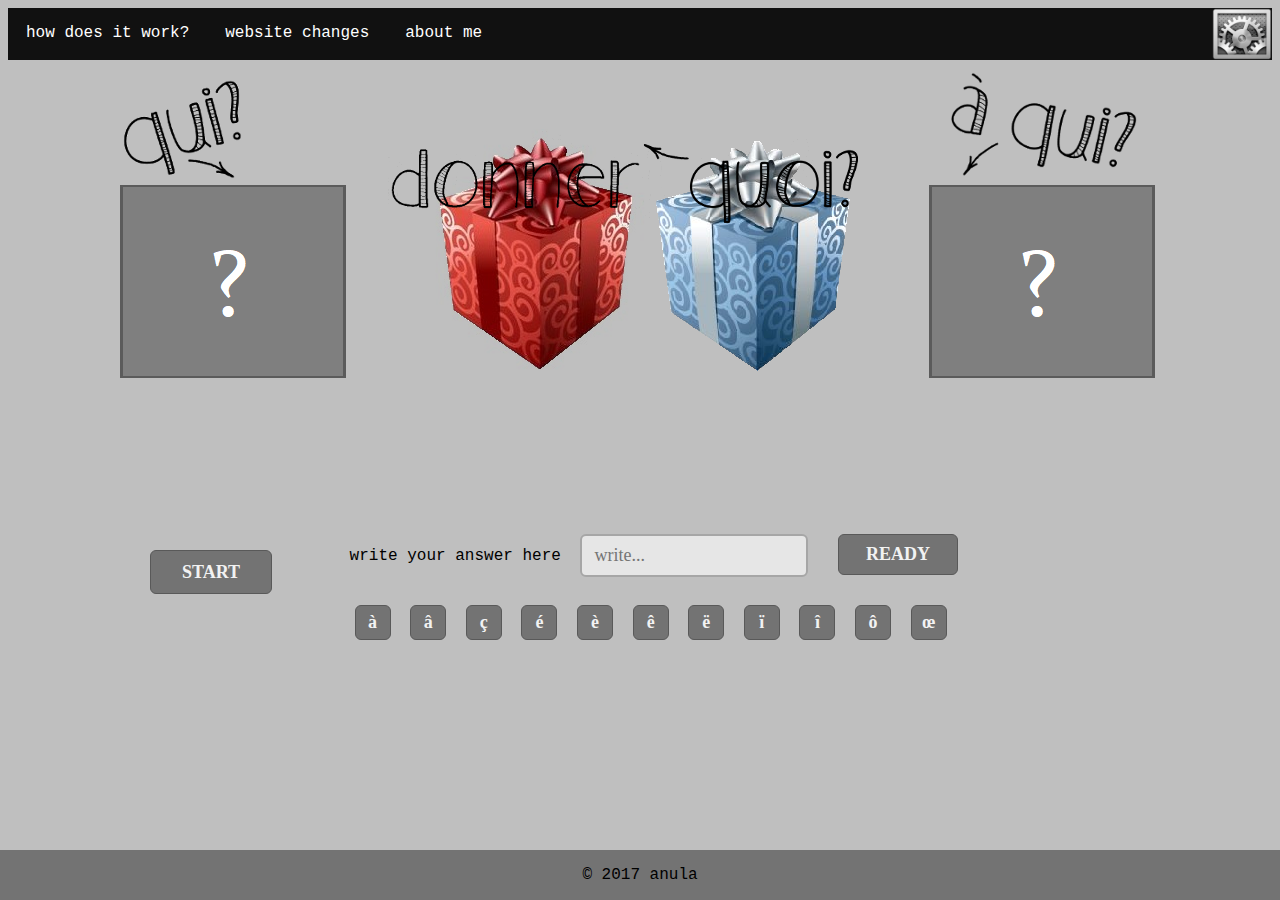
<file: double_pronom_project/index.html>
<!-- sprawdzić czy są dobrze porobione ścieżki dostępu ./ vs null w tym samym katalogu -->
<!-- 
1. dodać ukrytego linka, żeby można się było kontaktować,
2. może zmienić nazwę strony + practice, 
3. czy dobrze jest pronom?
4. zmniejszyć wielkość obrazków jak za duże
5. dorobić alt do <img>
6. Images must necessarily be located within a paragraph (<p></p>)???
7. dorobić alt do img!
8. sprawdzić czy a: focus (przykład) nie może zlikwidować tej brzydkiej ramki naokoło przycisku START itd
9. jak można spowodować, żeby po naciśnięciu START aktywnym elementem był  formularz (czyli klikamy i od razu wpisujemy)
10.Można zmienić ewentualnie sposób wyświetlania formularza gdy jest on elementem aktywnym, żeby było wiadomo, że jest
11.zamienić header na <nav> - bo to jednak inny cel
12. podzielić stronę na 2 <section> - to co jest instruction i working station
13. opanować dziwny margin naokoło nav bar
14. opanować wyświetlanie w edge (napis do what)
15. Page was created primarly for training my yet doubtful :) programming skills and for learning french grammar as a second goal (figthing my frustration with uneven fight with french grammar). Don't hesitate to use it if you find it useful. At the moment page works properly only in Chrome. I am working on ... So stay tuned :)  Previous version: 
16. dodać chyba
    font-weight: normal;
    font-style: normal;
17. zmienić przyciski. użyć background img(url) = fragment pionowego paska i powtórzenie w poziomie: repeat-x. wyszukać gradient od czarnego do białego. ustawić pionowo.
18. dorobić cienie do przycisków.
19. przy kolejnych wersjach strony moża dopisywać styling changes
20. Kolejne wersje można numerować 1.1, 2.3 etc.; zmieniać pierwszą cyfrę przy dużych zmianach
21. zmiana w form (czy zachować?) UWAGA ZMIENIONE!!!!!! sprawdzić czy napewno działa

22. DODAĆ AUTOFOCUS (czyli, żeby automatycznie, po naciśnięciu START, wskakiwało w okienko do pisania)

Automatically selecting a field

You can automatically place the cursor in one of the fields in your form using the attribute autofocus. Once the visitor loads the page, the cursor appears in this field.

For example, to place the cursor as default in the field name:

<input type="text" name="firstname" id="firstname" autofocus />

From the JavaScript code, you can modify the target event by calling focus  (to add focus) and blur  (to remove it) on a DOM element. 

// Add focus on username input
usernameElement.focus();

-->

<!doctype html>
<html>

<head>
		<meta charset="UTF-8" />
		<title>double pronom order</title>
		<link rel="stylesheet" type="text/css" href="index.css">
		<script type="text/javascript" src="main.js"></script>
</head>

<body>

	
	
		<header>
			<div class="nav">
				<ul>
					<li><a href="how_does_it_work/how_does_it_work.html">how does it work?</a></li>
					<li><a href="website_changes/website_changes.html">website changes</a></li>
					<li><a href="about_me/about_me.html">about me</a></li>
					<li><a href="settings/settings.html"><img src="pictures/setting_button.png" id="setting_button" /></a></li>
				</ul>
			</div>
		</header>
	<div class="container">	
		<section>
		
			<div class="instruction">
				<div class="who">
					<img src="./pictures/noone.png" id="who_now" />
				</div>
				<div class="what">
					<img src="./pictures/gender_3.png" id="gender_now"/>	
				</div>
				<div class="whom">
					<img src="./pictures/noone.png" id="whom_now"/
				</div>
			</div>
		
			<div class="working_station"> <!-- może zmienić nazwę na main-col? -->
				<div class="start">
					<button class="custom_button special_button" onclick="start()">START</button>
				</div>
				<div class="working_place">
					<div class="form_container">
						<form name="writeAnswer" onsubmit="return validateForm()">
							<p>
								<label for="answer">write your answer here</label>
								<input type="text" name="answer" id="answer" placeholder="write..." />
								<button class="custom_button special_button" type="submit">READY</button>
							</p>
						</form>
					</div>
						
					<div class="letters_container">
						<div class="buttons">
							<button class="custom_button" onclick="addFrenchLetter('à')">à</button>
							<button class="custom_button" onclick="addFrenchLetter('â')">â</button>
							<button class="custom_button" onclick="addFrenchLetter('ç')">ç</button>
							<button class="custom_button" onclick="addFrenchLetter('é')">é</button>
							<button class="custom_button" onclick="addFrenchLetter('è')">è</button>
							<button class="custom_button" onclick="addFrenchLetter('ê')">ê</button>
							<button class="custom_button" onclick="addFrenchLetter('ë')">ë</button>
							<button class="custom_button" onclick="addFrenchLetter('ï')">ï</button>
							<button class="custom_button" onclick="addFrenchLetter('î')">î</button>
							<button class="custom_button" onclick="addFrenchLetter('ô')">ô</button>
							<button class="custom_button" onclick="addFrenchLetter('œ')">œ</button>			
						</div>
					</div>
				</div>
			</div>
		</section>	
		
		<footer>
			<p>&copy; 2017 anula</p>
		</footer>
	</div>
</body>

</html>

<!--
dorobić DIVy: nav, main, About me. Albo też footer HTMLowy. w nim ul, a potem li z display property: inline
-->
</file>
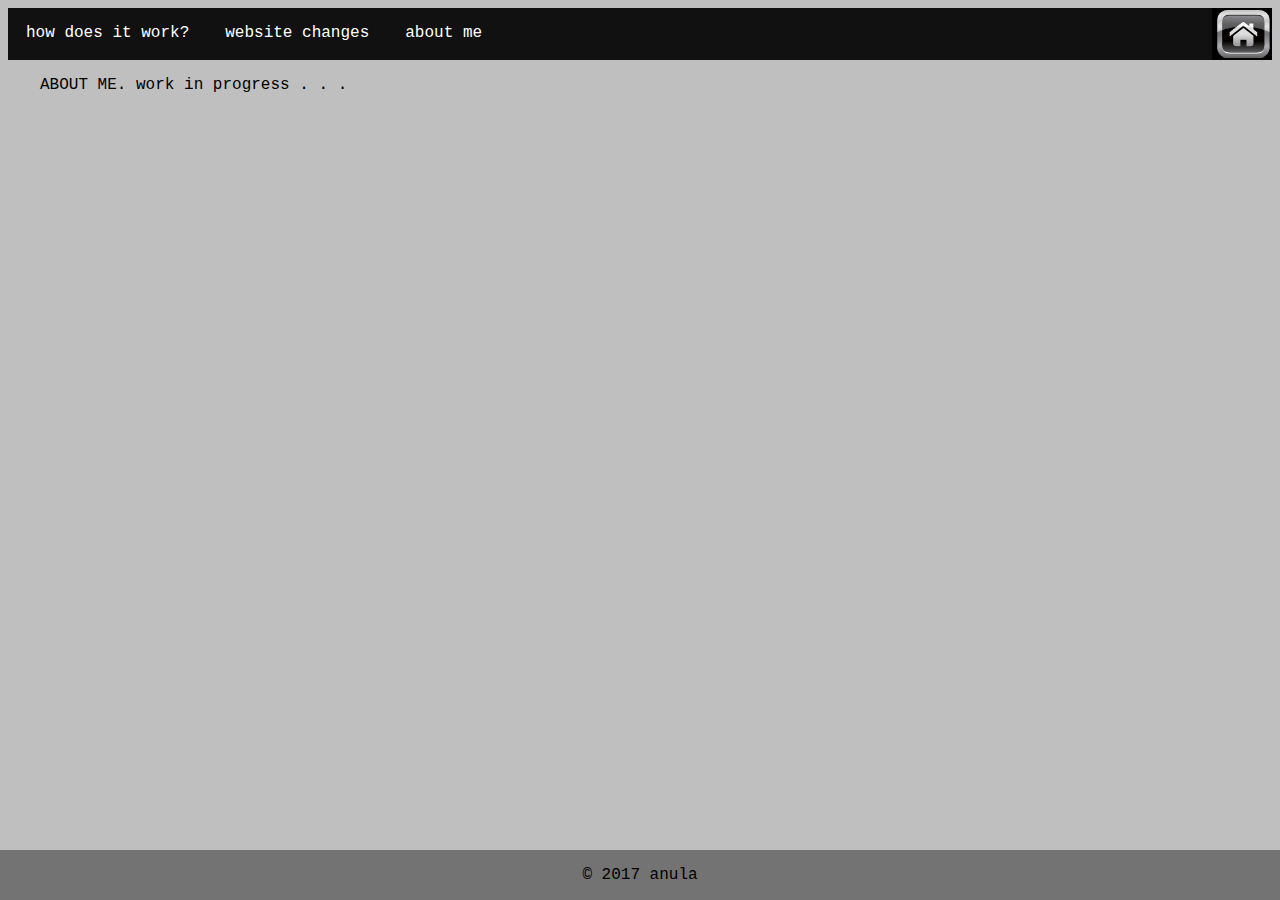
<file: double_pronom_project/about_me/about_me.html>
<!DOCTYPE html>
<html>
    <head>
		<meta charset="UTF-8" />
		<title>about me</title>
		<link rel="stylesheet" type="text/css" href="about_me.css">
    </head>
    <body>
		
			<header>
				<div class="nav">
					<ul>
						<li><a href="../how_does_it_work/how_does_it_work.html">how does it work?</a></li>
						<li><a href="../website_changes/website_changes.html">website changes</a></li>
						<li><a href="../about_me/about_me.html">about me</a></li>
						<li><a href="../index.html" id="settings"><img src="../pictures/home_button.png" id="setting_button" /></a></li>
					</ul>
				</div>
			</header>
		<div class="container">
			<p>ABOUT ME. work in progress . . .</p>
			<footer>
				<p>&copy; 2017 anula</p>
			</footer>
		</div>
    </body>
</html>
</file>
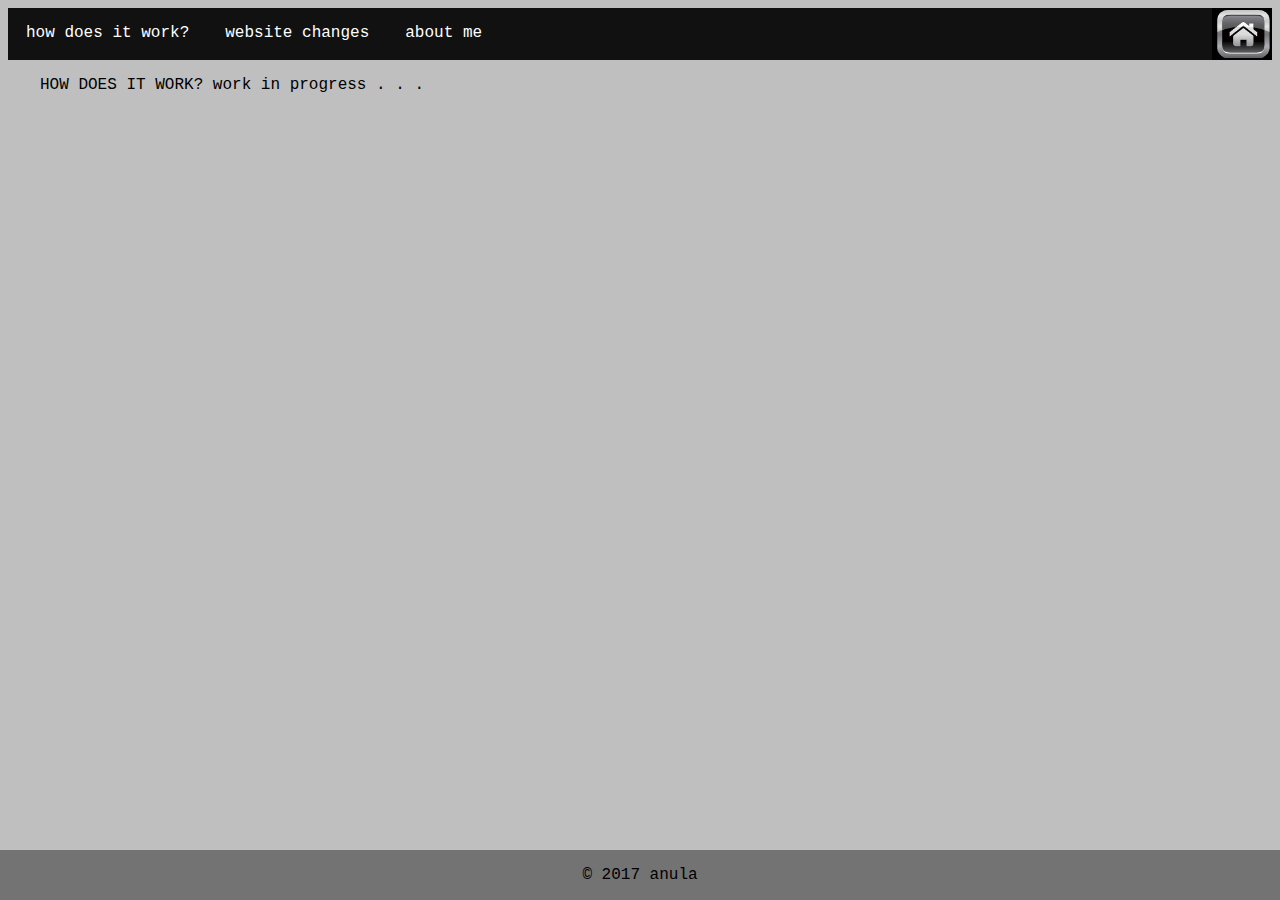
<file: double_pronom_project/how_does_it_work/how_does_it_work.html>
<!DOCTYPE html>
<html>
	<head>
		<meta charset="UTF-8" />
		<title>how does it work</title>
		<link rel="stylesheet" type="text/css" href="how_does_it_work.css">
	</head>
	<body>
		
			<header>
				<div class="nav">
					<ul>
						<li><a href="../how_does_it_work/how_does_it_work.html">how does it work?</a></li>
						<li><a href="../website_changes/website_changes.html">website changes</a></li>
						<li><a href="../about_me/about_me.html">about me</a></li>
						<li><a href="../index.html" id="settings"><img src="../pictures/home_button.png" id="setting_button" /></a></li>
					</ul>
				</div>
			</header>
		<div class="container">
			<p>HOW DOES IT WORK? work in progress . . .</p>
			<footer>
				<p>&copy; 2017 anula</p>
			</footer>
		</div>
	</body>
</html>
</file>
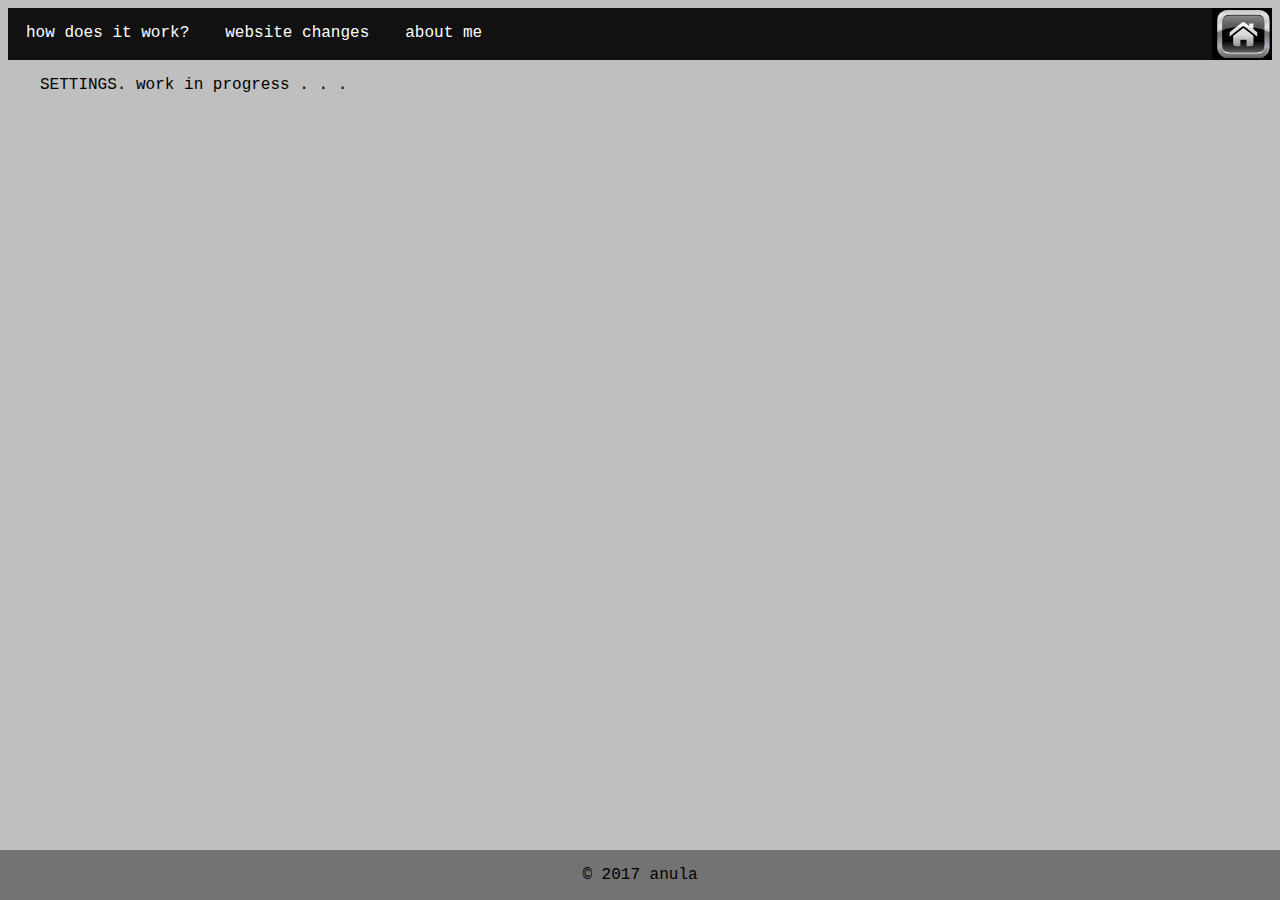
<file: double_pronom_project/settings/settings.html>
<!DOCTYPE html>
<html>
    <head>
		<meta charset="UTF-8" />
		<title>settings</title>
		<link rel="stylesheet" type="text/css" href="settings.css">
    </head>
    <body>
		
			<header>
				<div class="nav">
					<ul>
						<li><a href="../how_does_it_work/how_does_it_work.html">how does it work?</a></li>
						<li><a href="../website_changes/website_changes.html">website changes</a></li>
						<li><a href="../about_me/about_me.html">about me</a></li>
						<li><a href="../index.html" id="settings"><img src="../pictures/home_button.png" id="setting_button" /></a></li>
					</ul>
				</div>
			</header>
		<div class="container">
			<p>SETTINGS. work in progress . . .</p>
			<footer>
				<p>&copy; 2017 anula</p>
			</footer>
		</div>
    </body>
</html>
</file>
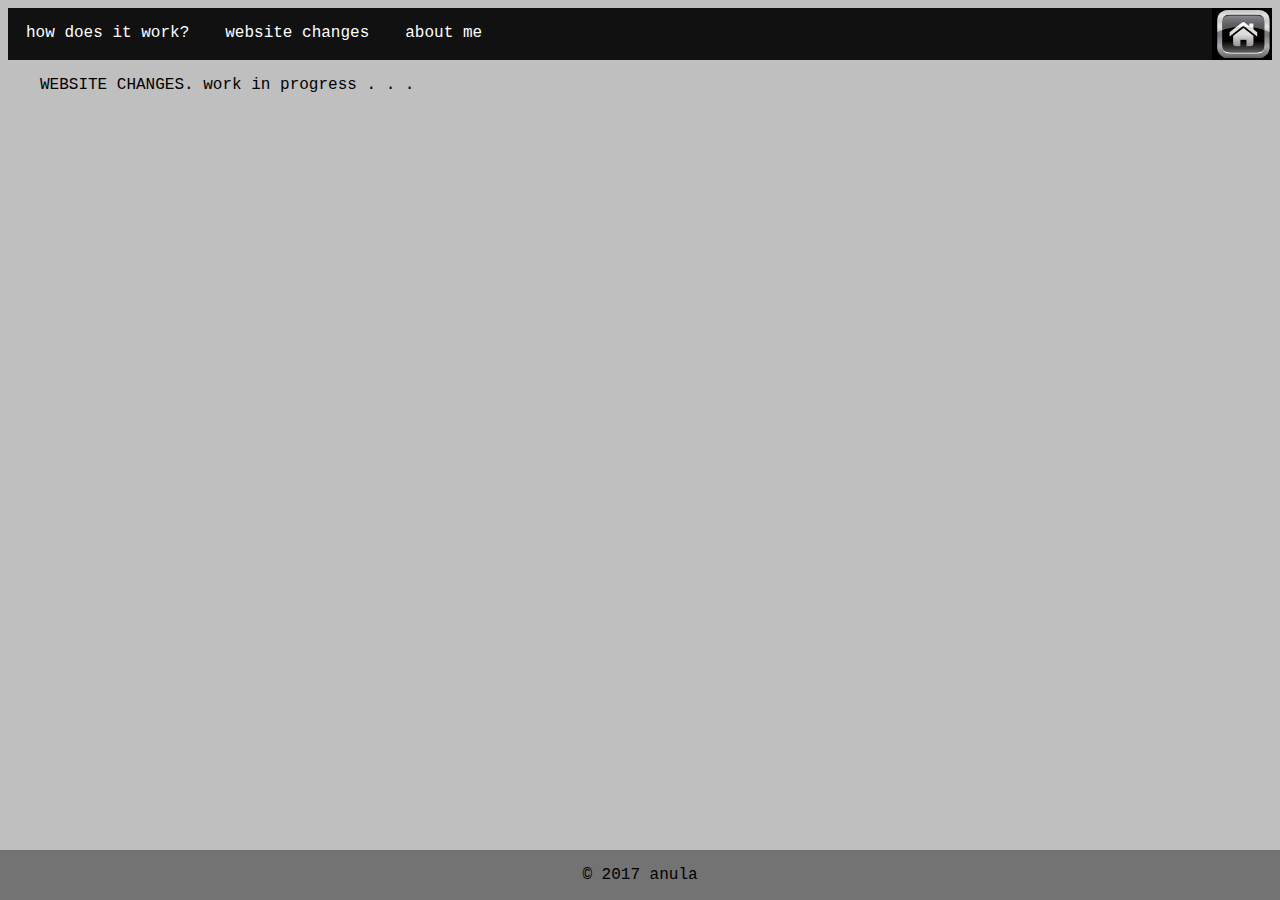
<file: double_pronom_project/website_changes/website_changes.html>
<!DOCTYPE html>
<html>
    <head>
		<meta charset="UTF-8" />
		<title>website changes</title>
		<link rel="stylesheet" type="text/css" href="website_changes.css">
    </head>
    <body>
		
			<header>
				<div class="nav">
					<ul>
						<li><a href="../how_does_it_work/how_does_it_work.html">how does it work?</a></li>
						<li><a href="../website_changes/website_changes.html">website changes</a></li>
						<li><a href="../about_me/about_me.html">about me</a></li>
						<li><a href="../index.html" id="settings"><img src="../pictures/home_button.png" id="setting_button" /></a></li>
					</ul>
				</div>
			</header>
		<div class="container">
			<p>WEBSITE CHANGES. work in progress . . .</p>
			<footer>
				<p>&copy; 2017 anula</p>
			</footer>
		</div>
    </body>
</html>
</file>
<file: double_pronom_project/index.css>
@import url("common/main.css");

.instruction {
	 /* overflow: scroll; naprawić to */
}

.who {
	width: 230px;
	height: 200px;
	position: relative;
	margin-top: 10px;
	margin-bottom: 140px;
	margin-left: 80px;
	margin-right: 30px;
	display: inline-block;
}

.who:before {
	content: url('./pictures/text_qui.png');
}

.what {
	width: 440px;
	height: 250px;
	position: relative;
	margin-bottom: 140px;
	margin-left: 30px;
	margin-right: 30px;
	display: inline-block;
}

.what:after {
	content: url('./pictures/text_quoi.png');
	position: absolute;
	right: -10px;
}

.whom {
	width: 230px;
	height: 200px;
	position: relative;
	margin-top: 10px;
	margin-bottom: 140px;
	margin-left: 30px;
	display: inline-block;
}

.whom:before {
	content: url('./pictures/text_a_qui.png');
}









.start {
	width: 300px;
	height: 150px;
	display: inline-block;
	vertical-align: top;
}

.start button {
	display: block;
	margin-left: 110px;
	width: 122px;
	height: 44px;
	margin-top:32px;
}

.working_place {
	width: 700px;
	height: 150px;
	display: inline-block;
}

input[type=text] {
    width: 200px;
	vertical-align: top;
	margin: 0px 20px 0 10px;
	padding: 9px 12px;
	border-radius: 6px;
	border: 2px solid #a6a6a6;
	background-color: #e6e6e6;
	font-family: Constantia, Georgia, Serif;
	font-size: 18px;
}

.special_button {
	padding: 9px 27px !important;
}

.custom_button {
	background-color: #737373;
	border-radius: 6px;
	border: 1px solid #595959;
	color: #f2f2f2;
	font-family: Verdana;
	font-size: 18px;
	font-weight: bold;
	padding: 6px 9px;
	text-decoration: none;
	min-width: 36px;
}

.custom_button:active {
	position: relative;
	top: 1px;
}

.buttons button {
	margin: 12px 5px;
}
</file>
<file: double_pronom_project/about_me/about_me.css>
@import url("../common/main.css");
</file>
<file: double_pronom_project/how_does_it_work/how_does_it_work.css>
@import url("../common/main.css");
</file>
<file: double_pronom_project/settings/settings.css>
@import url("../common/main.css");
</file>
<file: double_pronom_project/website_changes/website_changes.css>
@import url("../common/main.css");
</file>
